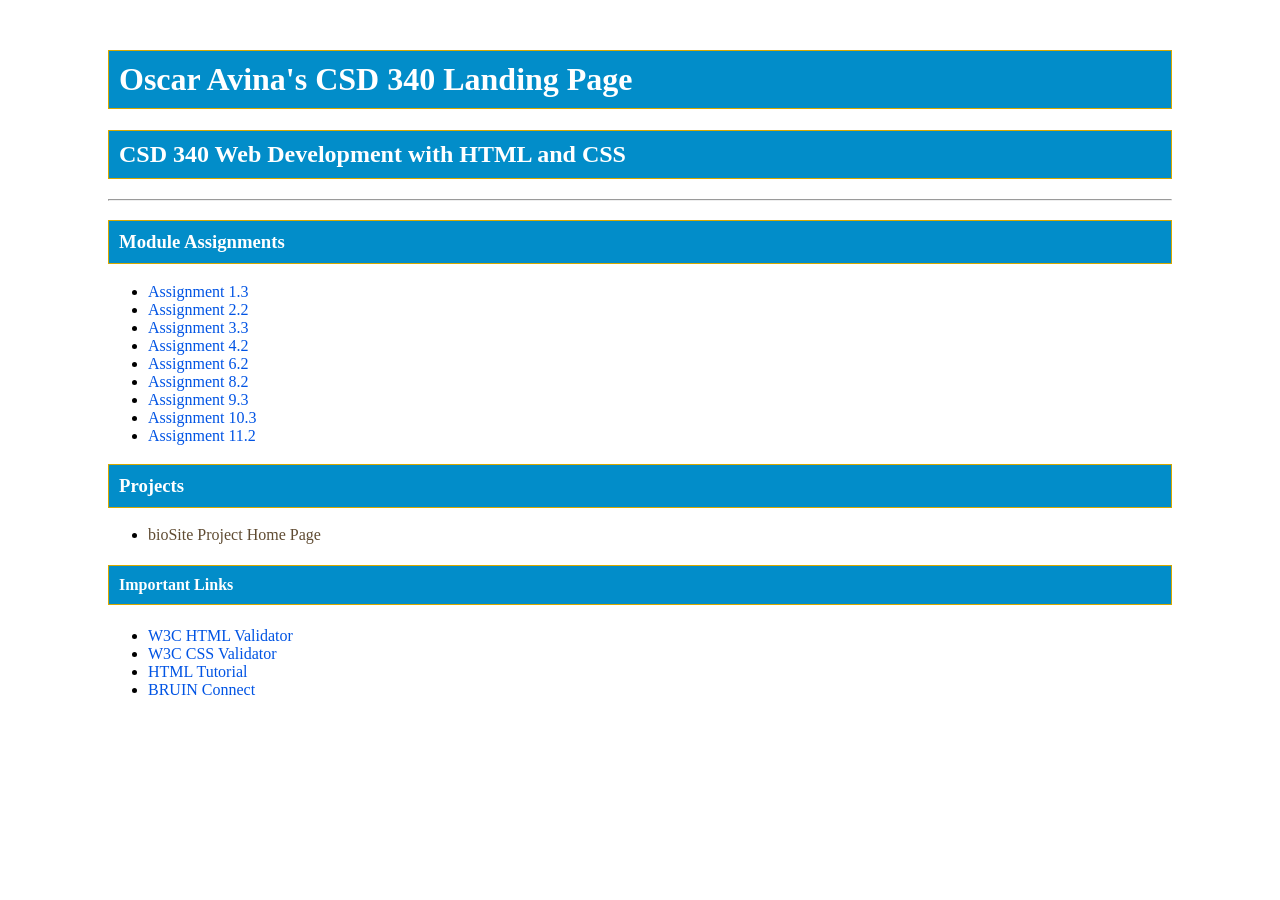
<file: index.html>
<!--
Oscar Avina
06/14/2026
Module 3.2 Assignment
-->

<!doctype html>
<html lang="en">
  <head>
    <title>CSD 340 Web Development with HTML and CSS</title>
    <meta
      name="description"
      content="CSD 340 Web Development with HTML and CSS"
    />
    <meta
      name="keywords"
      content="CSD 340, Web Development with HTML and CSS, Bellevue University"
    />
    <meta name="author" content="Oscar Avina" />
    <link href="site.css" type="text/css" rel="stylesheet" />
  </head>
  <body>
    <div id="container">
      <h1>Oscar Avina's CSD 340 Landing Page</h1>
      <h2>CSD 340 Web Development with HTML and CSS</h2>

      <hr />

      <h3>Module Assignments</h3>
      <ul>
        <li>
          <a href="module-1/Avina_Mod1_3.html">Assignment 1.3</a>
        </li>
        <li>
          <a href="module-2/Avina_Mod2_2.html">Assignment 2.2</a>
        </li>
        <li>
          <a href="module-3/Avina_Mod3_3.html">Assignment 3.3</a>
        </li>
        <li>
          <a href="module-4/Avina_Mod4_2.html">Assignment 4.2</a>
        </li>
        <li>
          <a href="module-6/Avina_Mod6_2.html">Assignment 6.2</a>
        </li>
        <li>
          <a href="module-8/Avina_Mod8_2.html">Assignment 8.2</a>
        </li>
        <li>
          <a href="module-9/Avina_Mod9_3.html">Assignment 9.3</a>
        </li>
        <li>
          <a href="module-10/Avina_Mod10_3.html">Assignment 10.3</a>
        </li>
        <li>
          <a href="module-11/Avina_Mod11_2.html">Assignment 11.2</a>
        </li>
      </ul>
      <h3>Projects</h3>
      <ul>
        <li><a href="">bioSite Project Home Page</a></li>
      </ul>
      <h4>Important Links</h4>
      <ul>
        <li><a href="https://validator.w3.org/">W3C HTML Validator</a></li>
        <li>
          <a href="http://jigsaw.w3.org/css-validator/">W3C CSS Validator</a>
        </li>
        <li><a href="https://www.w3schools.com/html/">HTML Tutorial</a></li>
        <li><a href="https://bruinconnect.bellevue.edu/">BRUIN Connect</a></li>
      </ul>
    </div>
  </body>
</html>
</file>
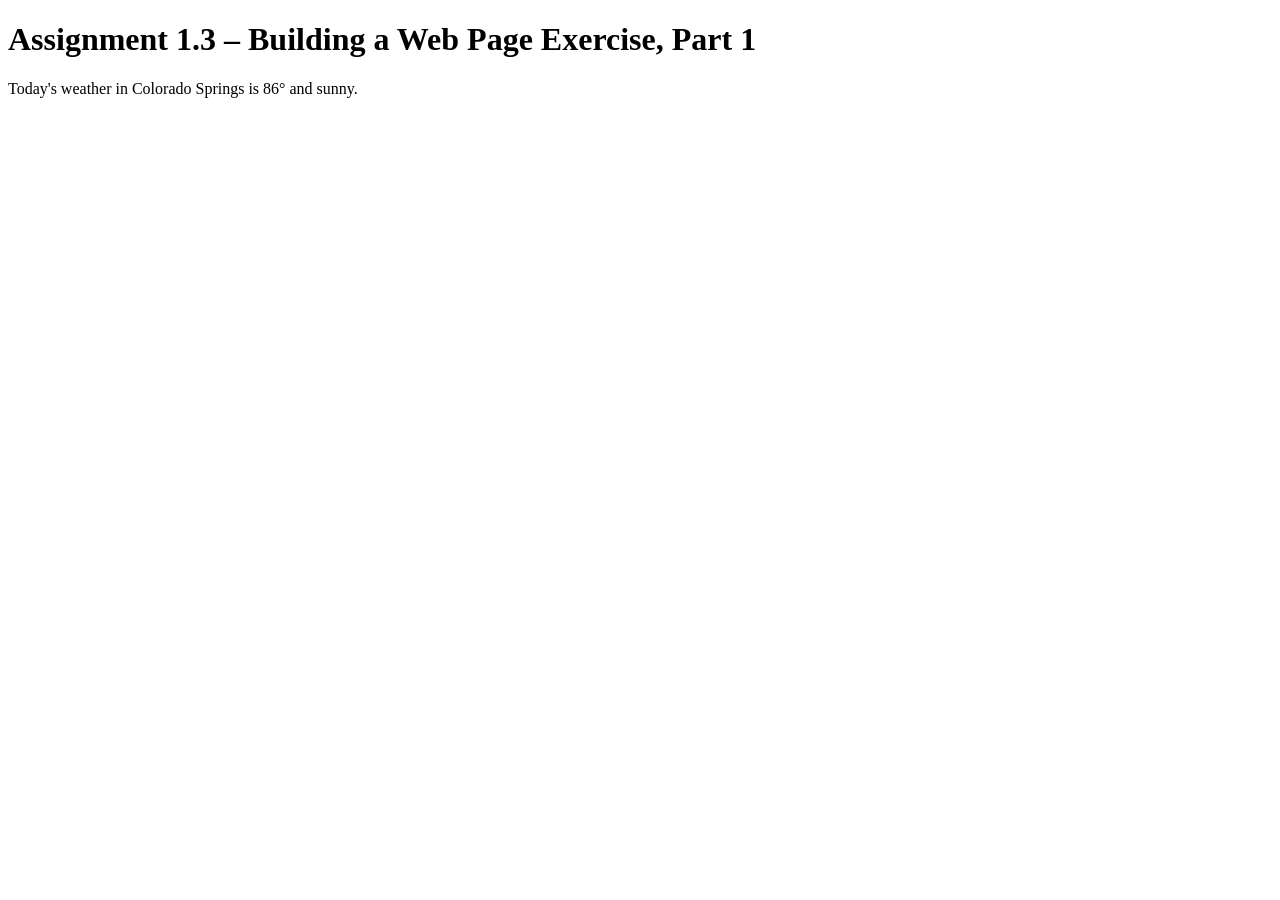
<file: module-1/Avina_Mod1_3.html>
<!doctype html>
<html lang="en">
  <head>
    <title>CSD 340 Web Development with HTML and CSS</title>
  </head>

  <body>
    <h1>Assignment 1.3 – Building a Web Page Exercise, Part 1</h1>
    Today's weather in Colorado Springs is 86&deg; and sunny.
  </body>
</html>
</file>
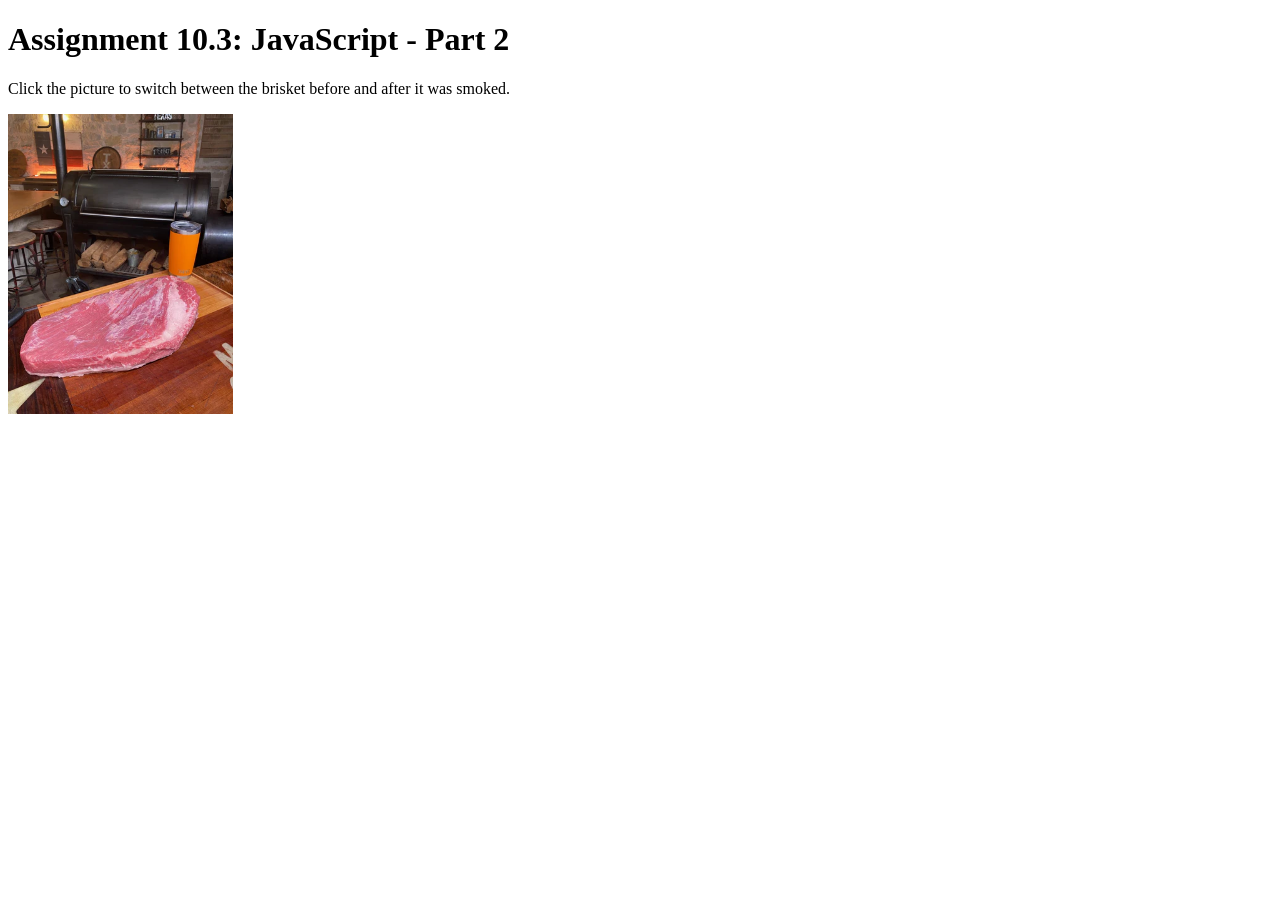
<file: module-10/Avina_Mod10_3.html>
<!--
Oscar Avina
07/26/2026
Module 10.3 Assignment
-->

<!doctype html>
<html lang="en">
  <head>
    <title>CSD 340 Web Development with HTML and CSS</title>
    <meta
      name="description"
      content="CSD 340 Web Development with HTML and CSS"
    />
    <meta
      name="keywords"
      content="CSD 340, Web Development with HTML and CSS, Bellevue University"
    />
    <meta name="author" content="Oscar Avina" />
    <meta name="description" content="Assignment 10.3: JavaScript - Part 2" />

    <script>
      var showingBefore = true;

      function changeImage() {
        var brisketImage = document.getElementById("brisketImage");

        if (showingBefore == true) {
          brisketImage.src = "brisket_after.webp";
          showingBefore = false;
        } else {
          brisketImage.src = "brisket_before.webp";
          showingBefore = true;
        }
      }
    </script>
  </head>
  <body>
    <h1>Assignment 10.3: JavaScript - Part 2</h1>

    <p>
      Click the picture to switch between the brisket before and after it was
      smoked.
    </p>

    <img
      id="brisketImage"
      src="brisket_before.webp"
      alt="A brisket before and after smoking"
      height="300"
      onclick="changeImage()"
    />
  </body>
</html>
</file>
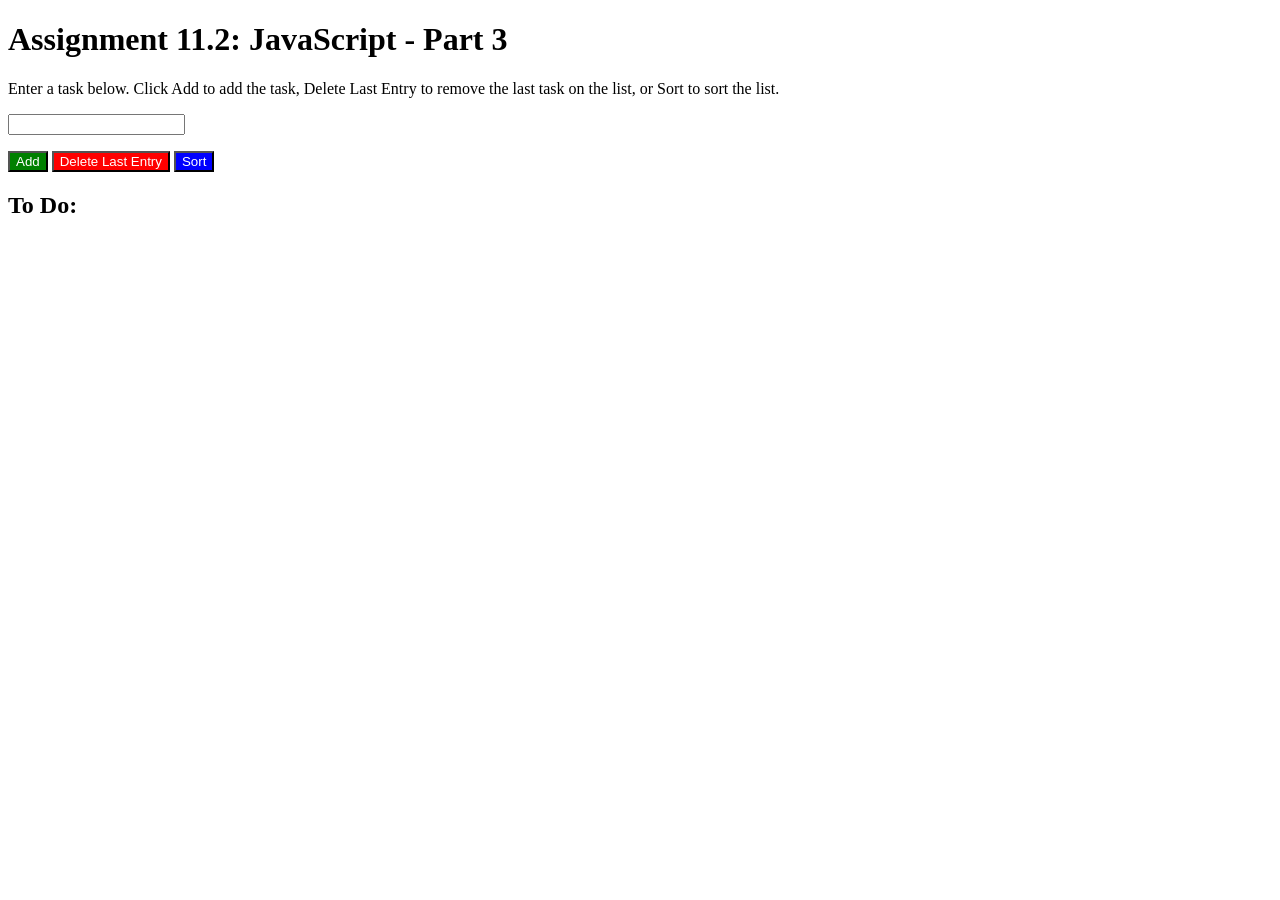
<file: module-11/Avina_Mod11_2.html>
<!--
Oscar Avina
08/02/2026
Module 11.2 Assignment
-->

<!doctype html>
<html lang="en">
  <head>
    <title>CSD 340 Web Development with HTML and CSS</title>
    <meta
      name="description"
      content="CSD 340 Web Development with HTML and CSS"
    />
    <meta
      name="keywords"
      content="CSD 340, Web Development with HTML and CSS, Bellevue University"
    />
    <meta name="author" content="Oscar Avina" />
    <meta name="description" content="Assignment 11.2: JavaScript - Part 3" />
    <link rel="stylesheet" href="Avina_Mod11_2.css" />
    <script type="text/javascript">
      var tasks = [];

      function addItem() {
        var task = document.getElementById("taskInput").value;

        tasks.push(task);

        alert("Item: " + task + " Added as Item " + tasks.length);

        displayItems();
      }

      function deleteLastItem() {
        var deletedItem = tasks.pop();

        alert("Item: " + deletedItem + " Deleted");

        displayItems();
      }

      function displayItems() {
        var output = "";

        for (var i = 0; i < tasks.length; i++) {
          output += "<li>" + tasks[i] + "</li>";
        }

        document.getElementById("toDoList").innerHTML = output;
      }

      function sortItems() {
        tasks.sort();

        alert("The list has been sorted.");

        displayItems();
      }
    </script>
  </head>
  <body>
    <h1>Assignment 11.2: JavaScript - Part 3</h1>

    <p>
      Enter a task below. Click Add to add the task, Delete Last Entry to remove
      the last task on the list, or Sort to sort the list.
    </p>

    <p>
      <input type="text" id="taskInput" />
    </p>

    <p>
      <button type="button" id="addButton" onclick="addItem()">Add</button>

      <button type="button" id="deleteButton" onclick="deleteLastItem()">
        Delete Last Entry
      </button>

      <button type="button" id="sortButton" onclick="sortItems()">Sort</button>
    </p>

    <h2>To Do:</h2>

    <ol id="toDoList"></ol>
  </body>
</html>
</file>
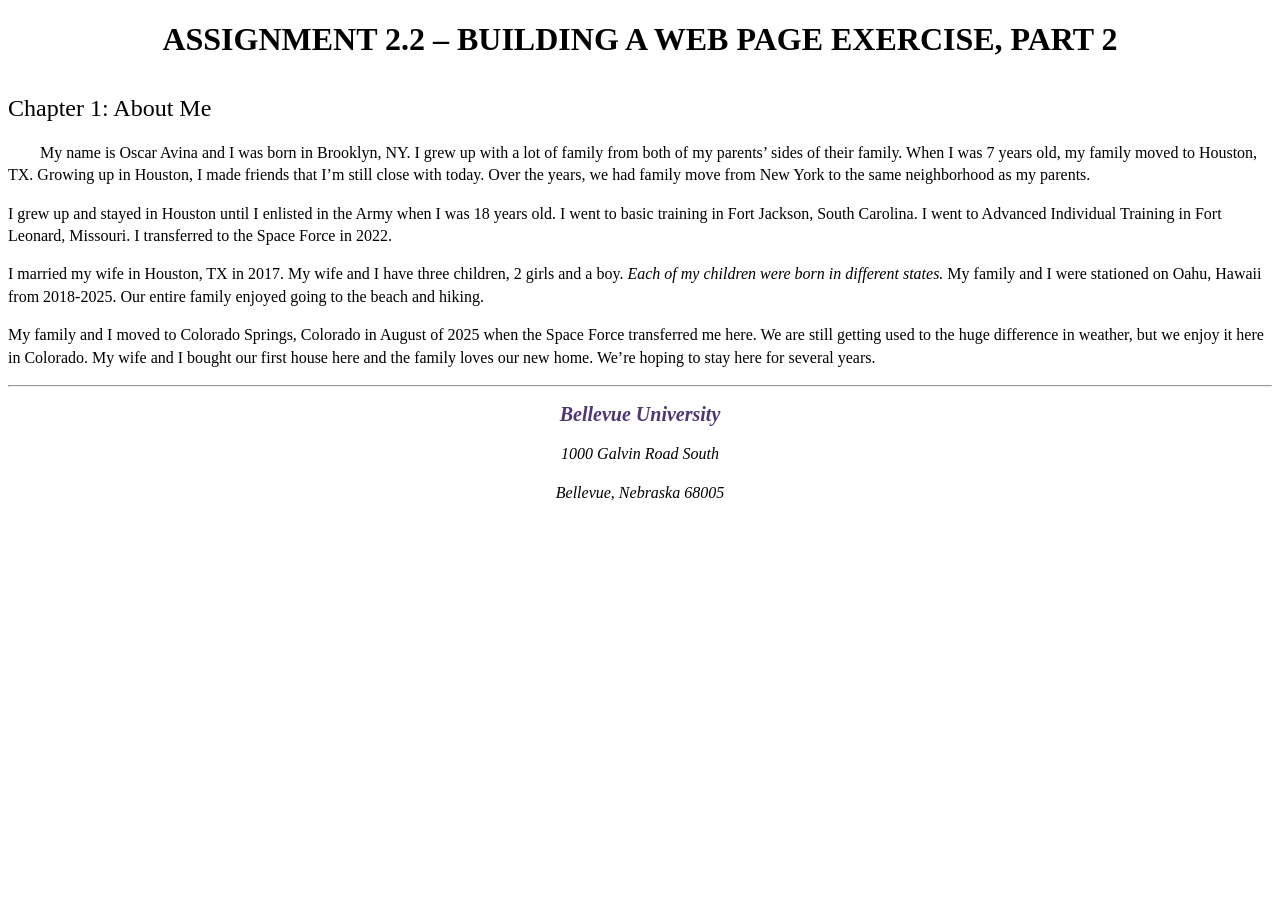
<file: module-2/Avina_Mod2_2.html>
<!--
Oscar Avina
06/07/2026
Module 2.2 Assignment
-->

<!doctype html>
<html lang="en">
  <head>
    <title>CSD 340 Web Development with HTML and CSS</title>
    <meta
      name="description"
      content="CSD 340 Web Development with HTML and CSS"
    />
    <meta
      name="keywords"
      content="CSD 340, Web Development with HTML and CSS, Bellevue University"
    />
    <meta name="author" content="Oscar Avina" />
    <meta
      name="description"
      content="Assignment 2.2 – Building a Web Page Exercise, Part 2"
    />
    <link href="Avina_Mod2_2.css" type="text/css" rel="stylesheet" />
  </head>

  <body>
    <div id="container">
      <h1>Assignment 2.2 – Building a Web Page Exercise, Part 2</h1>
      <h2>Chapter 1: About Me</h2>
      <p class="intro">
        My name is Oscar Avina and I was born in Brooklyn, NY. I grew up with a
        lot of family from both of my parents’ sides of their family. When I was
        7 years old, my family moved to Houston, TX. Growing up in Houston, I
        made friends that I’m still close with today. Over the years, we had
        family move from New York to the same neighborhood as my parents.
      </p>
      <p>
        I grew up and stayed in Houston until I enlisted in the Army when I was
        18 years old. I went to basic training in Fort Jackson, South Carolina.
        I went to Advanced Individual Training in Fort Leonard, Missouri. I
        transferred to the Space Force in 2022.
      </p>
      <p>
        I married my wife in Houston, TX in 2017. My wife and I have three
        children, 2 girls and a boy.
        <span class="sentence"
          >Each of my children were born in different states.</span
        >
        My family and I were stationed on Oahu, Hawaii from 2018-2025. Our
        entire family enjoyed going to the beach and hiking.
      </p>
      <p>
        My family and I moved to Colorado Springs, Colorado in August of 2025
        when the Space Force transferred me here. We are still getting used to
        the huge difference in weather, but we enjoy it here in Colorado. My
        wife and I bought our first house here and the family loves our new
        home. We’re hoping to stay here for several years.
      </p>

      <hr />

      <address>
        <p><a href="https://www.bellevue.edu/">Bellevue University</a></p>
        <p>1000 Galvin Road South</p>
        <p>Bellevue, Nebraska 68005</p>
      </address>
    </div>
  </body>
</html>
</file>
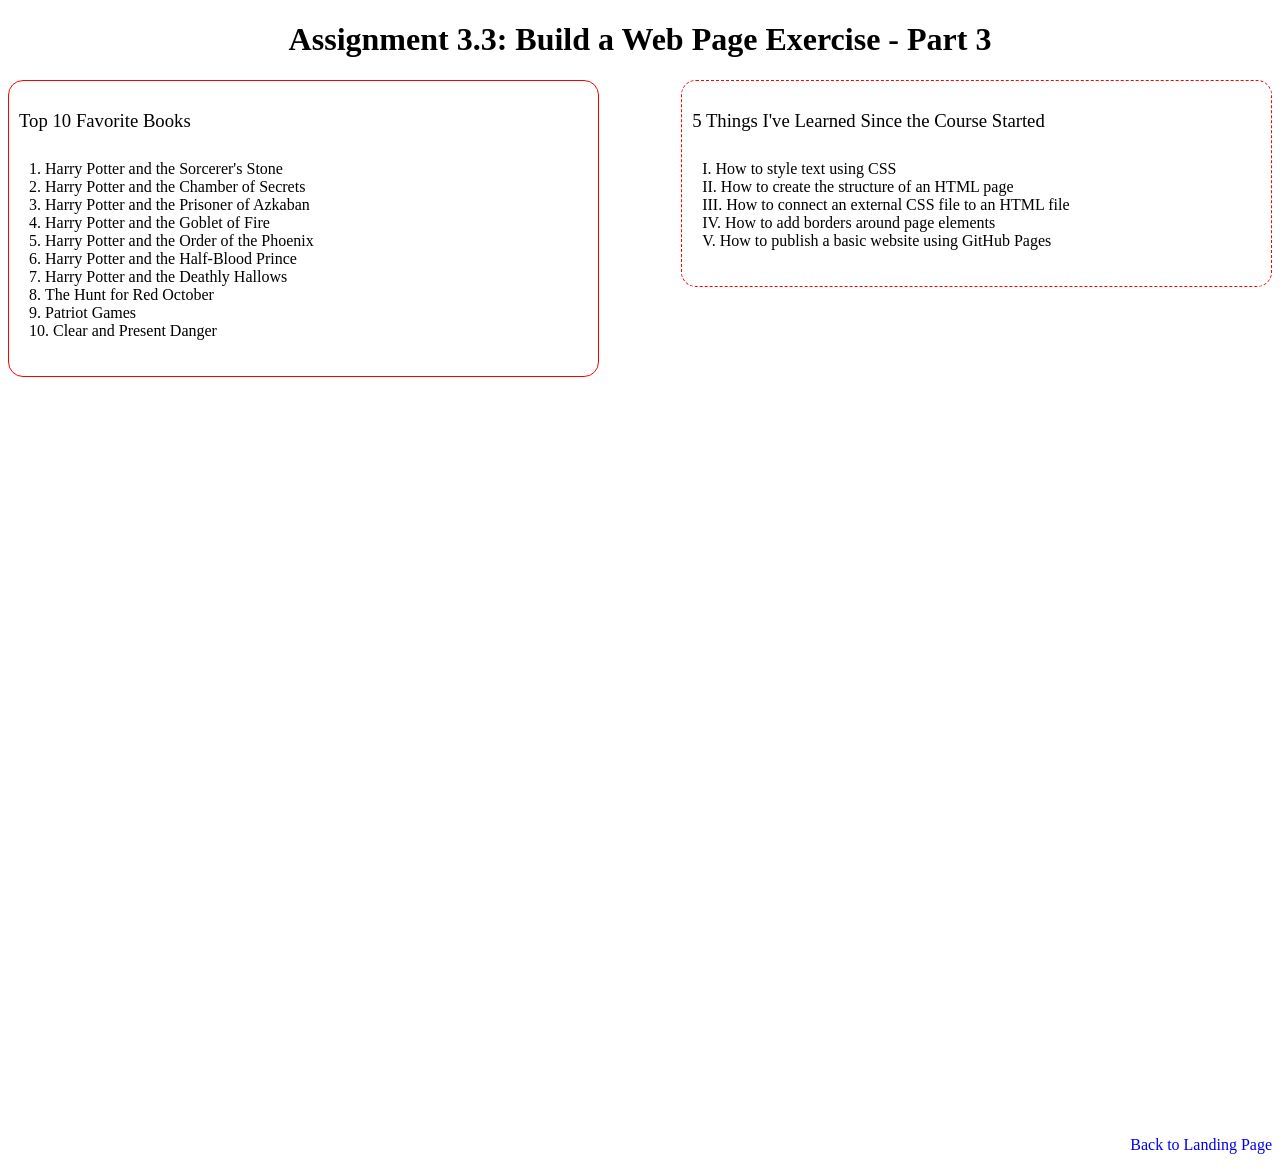
<file: module-3/Avina_Mod3_3.html>
<!--
Oscar Avina
06/14/2026
Module 3.3 Assignment
-->

<!doctype html>
<html lang="en">
  <head>
    <title>CSD 340 Web Development with HTML and CSS</title>
    <meta
      name="description"
      content="CSD 340 Web Development with HTML and CSS"
    />
    <meta
      name="keywords"
      content="CSD 340, Web Development with HTML and CSS, Bellevue University"
    />
    <meta name="author" content="Oscar Avina" />
    <link href="Avina_Mod3_3.css" type="text/css" rel="stylesheet" />
  </head>
  <body>
    <div id="container">
      <h1>Assignment 3.3: Build a Web Page Exercise - Part 3</h1>

      <div id="left-div">
        <h3>Top 10 Favorite Books</h3>

        <ol>
          <li>Harry Potter and the Sorcerer's Stone</li>
          <li>Harry Potter and the Chamber of Secrets</li>
          <li>Harry Potter and the Prisoner of Azkaban</li>
          <li>Harry Potter and the Goblet of Fire</li>
          <li>Harry Potter and the Order of the Phoenix</li>
          <li>Harry Potter and the Half-Blood Prince</li>
          <li>Harry Potter and the Deathly Hallows</li>
          <li>The Hunt for Red October</li>
          <li>Patriot Games</li>
          <li>Clear and Present Danger</li>
        </ol>
      </div>

      <div id="right-div">
        <h3>5 Things I've Learned Since the Course Started</h3>

        <ul>
          <li>How to style text using CSS</li>
          <li>How to create the structure of an HTML page</li>
          <li>How to connect an external CSS file to an HTML file</li>
          <li>How to add borders around page elements</li>
          <li>How to publish a basic website using GitHub Pages</li>
        </ul>
      </div>

      <div id="last-div">
        <a href="../index.html">Back to Landing Page</a>
      </div>
    </div>
  </body>
</html>
</file>
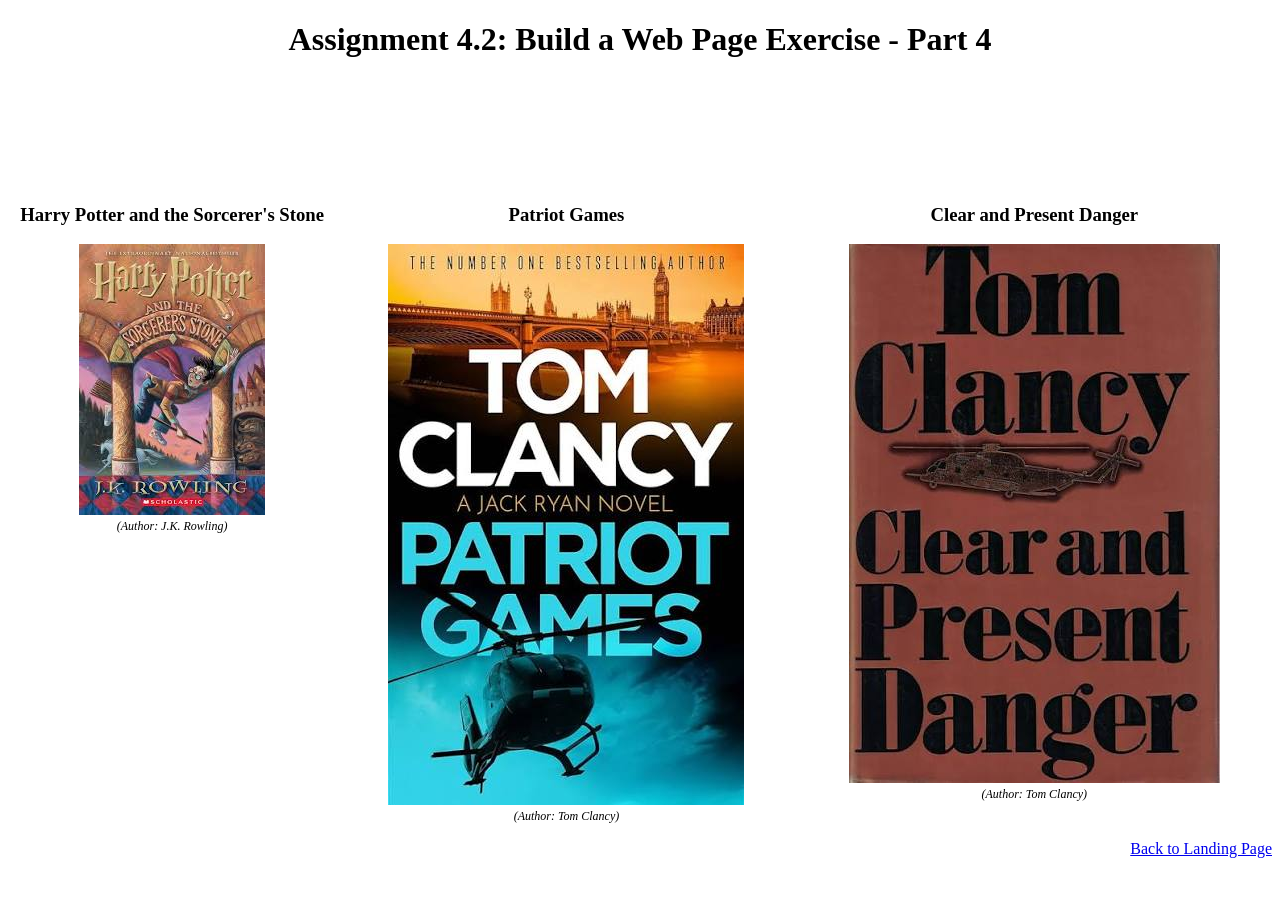
<file: module-4/Avina_Mod4_2.html>
<!--
Oscar Avina
06/20/2026
Module 4.2 Assignment
-->

<!doctype html>
<html lang="en">
  <head>
    <title>CSD 340 Web Development with HTML and CSS</title>
    <meta
      name="description"
      content="CSD 340 Web Development with HTML and CSS"
    />
    <meta
      name="keywords"
      content="CSD 340, Web Development with HTML and CSS, Bellevue University"
    />
    <meta name="author" content="Oscar Avina" />
    <link href="Avina_Mod4_2.css" type="text/css" rel="stylesheet" />
  </head>
  <body>
    <div id="container">
      <h1>Assignment 4.2: Build a Web Page Exercise - Part 4</h1>

      <div id="image-gallery">
        <div>
          <h3>Harry Potter and the Sorcerer's Stone</h3>
          <figure>
            <img
              src="images/harry-potter-sorcerers-stone.jpg"
              alt="Cover of Harry Potter and the Sorcerer's Stone"
            />
            <figcaption>(Author: J.K. Rowling)</figcaption>
          </figure>
        </div>

        <div>
          <h3>Patriot Games</h3>
          <figure>
            <img src="images/patriot-games.jpg" alt="Cover of Patriot Games" />
            <figcaption>(Author: Tom Clancy)</figcaption>
          </figure>
        </div>

        <div>
          <h3>Clear and Present Danger</h3>
          <figure>
            <img
              src="images/clear-and-present-danger.jpg"
              alt="Cover of Clear and Present Danger"
            />
            <figcaption>(Author: Tom Clancy)</figcaption>
          </figure>
        </div>
      </div>

      <div id="landing-page-link">
        <a href="../index.html">Back to Landing Page</a>
      </div>
    </div>
  </body>
</html>
</file>
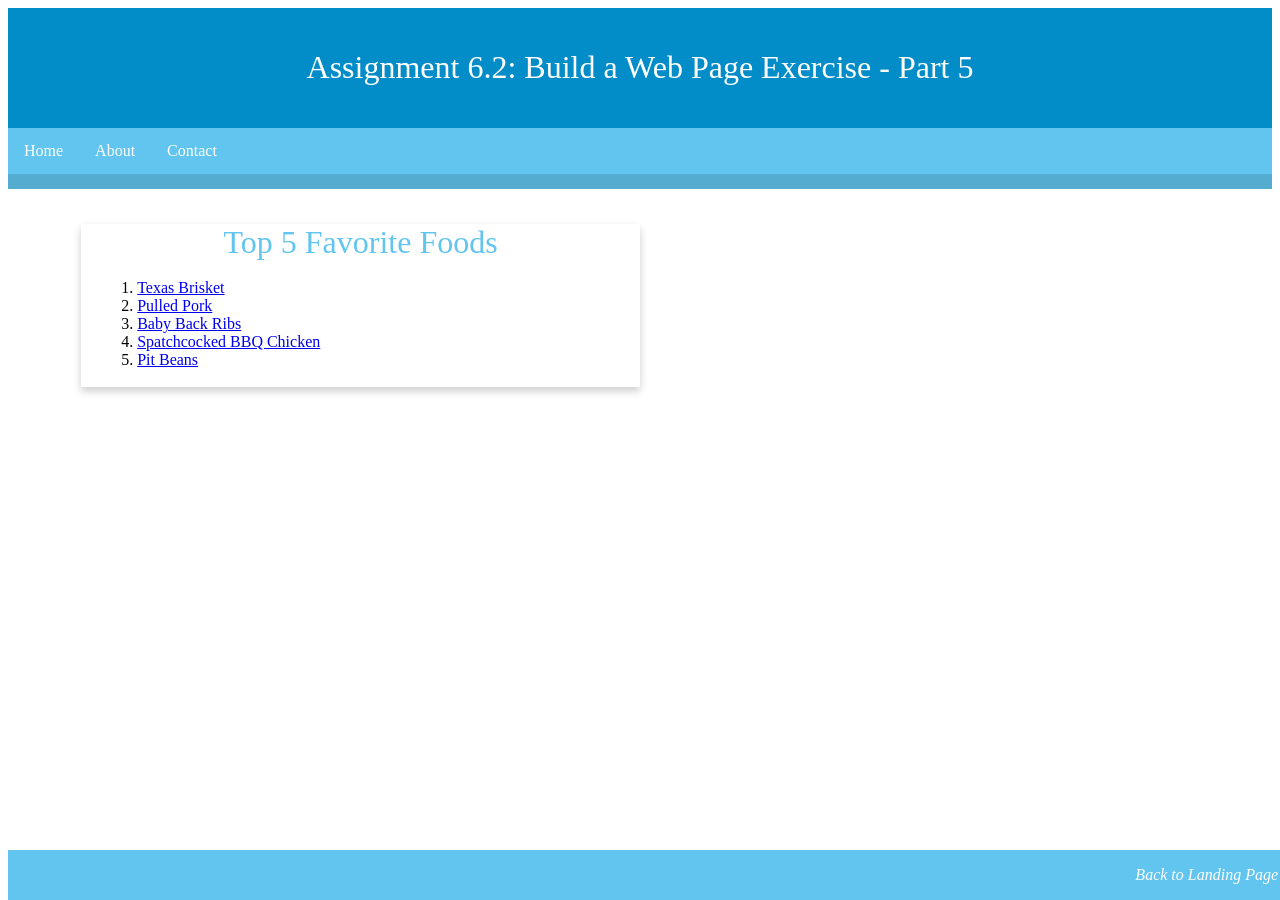
<file: module-6/Avina_Mod6_2.html>
<!--
Oscar Avina
07/5/2026
Module 6.2 Assignment
-->

<!doctype html>
<html lang="en">
  <head>
    <title>CSD 340 Web Development with HTML and CSS</title>
    <meta
      name="description"
      content="CSD 340 Web Development with HTML and CSS"
    />
    <meta
      name="keywords"
      content="CSD 340, Web Development with HTML and CSS, Bellevue University"
    />
    <meta name="author" content="Oscar Avina" />
    <link href="Avina_Mod6_2.css" type="text/css" rel="stylesheet" />
  </head>
  <body>
    <header>
      <h1>Assignment 6.2: Build a Web Page Exercise - Part 5</h1>
    </header>

    <div id="navbar">
      <a href="#">Home</a>
      <a href="#">About</a>
      <a href="#">Contact</a>
    </div>

    <div id="container">
      <div class="card">
        <div class="card-title">Top 5 Favorite Foods</div>

        <div class="card-content">
          <ol>
            <li>
              <a
                href="https://www.meatchurch.com/blogs/recipes/brisket"
                target="_blank"
                >Texas Brisket</a
              >
            </li>
            <li>
              <a
                href="https://www.meatchurch.com/blogs/recipes/pulled-pork"
                target="_blank"
                >Pulled Pork</a
              >
            </li>
            <li>
              <a
                href="https://www.meatchurch.com/blogs/recipes/baby-back-ribs"
                target="_blank"
                >Baby Back Ribs</a
              >
            </li>
            <li>
              <a
                href="https://www.meatchurch.com/blogs/recipes/spatchcocked-bbq-chicken"
                target="_blank"
                >Spatchcocked BBQ Chicken</a
              >
            </li>
            <li>
              <a
                href="https://www.meatchurch.com/blogs/recipes/pit-beans"
                target="_blank"
                >Pit Beans</a
              >
            </li>
          </ol>
        </div>
      </div>
    </div>

    <footer>
      <p>
        <a href="../index.html">Back to Landing Page</a>
      </p>
    </footer>
  </body>
</html>
</file>
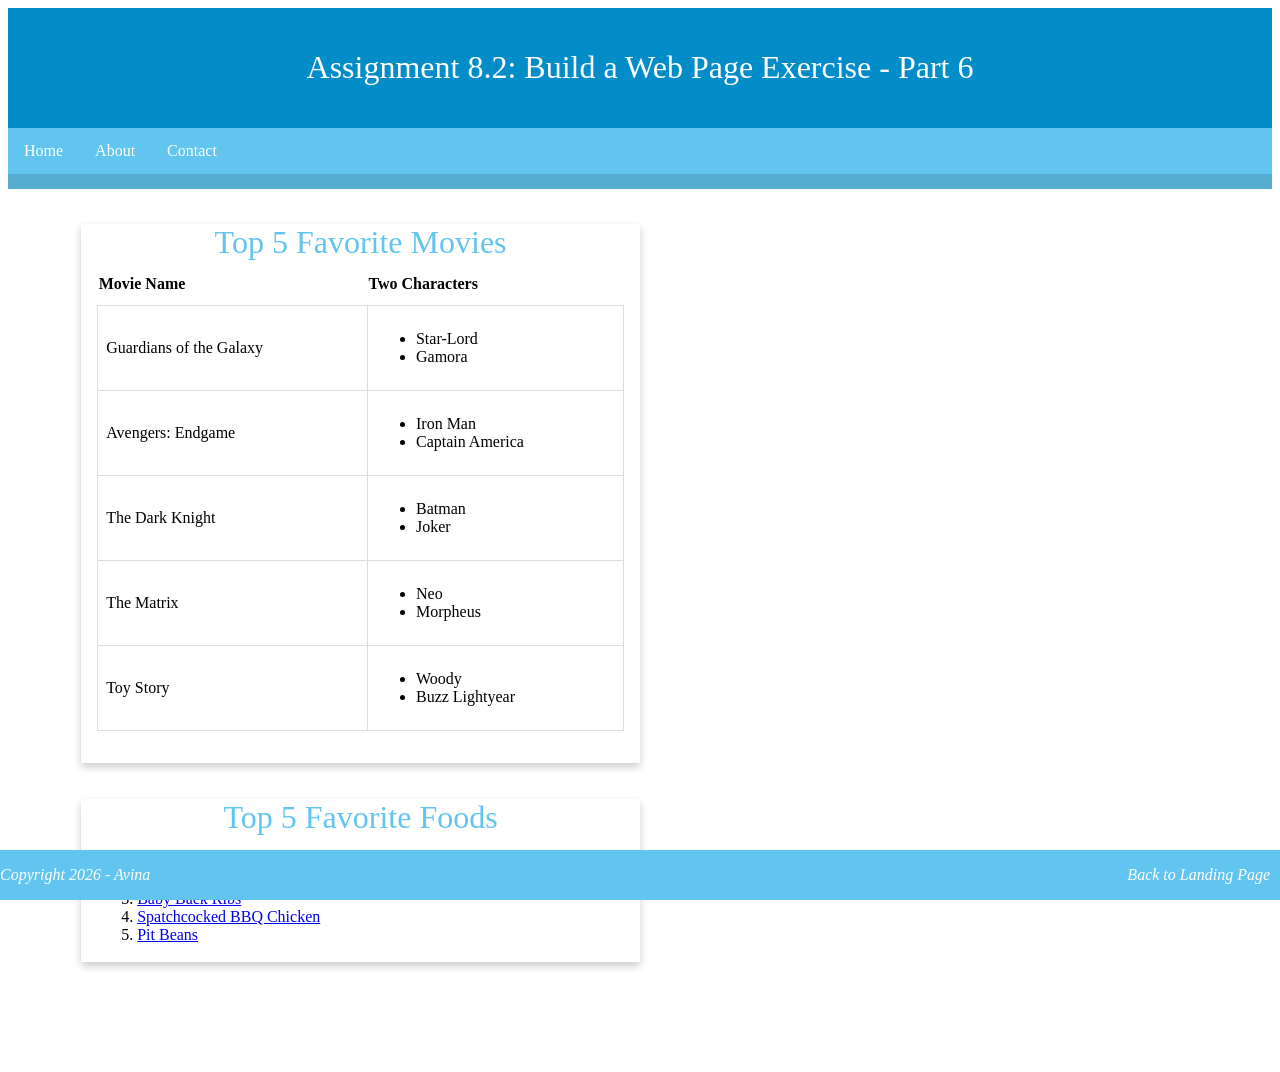
<file: module-8/Avina_Mod8_2.html>
<!--
Oscar Avina
07/12/2026
Module 8.2 Assignment
-->

<!doctype html>
<html lang="en">
  <head>
    <title>CSD 340 Web Development with HTML and CSS</title>
    <meta
      name="description"
      content="CSD 340 Web Development with HTML and CSS"
    />
    <meta
      name="keywords"
      content="CSD 340, Web Development with HTML and CSS, Bellevue University"
    />
    <meta name="author" content="Oscar Avina" />
    <link href="Avina_Mod8_2.css" type="text/css" rel="stylesheet" />
  </head>
  <body>
    <header>
      <h1>Assignment 8.2: Build a Web Page Exercise - Part 6</h1>
    </header>

    <div id="navbar">
      <a href="#">Home</a>
      <a href="#">About</a>
      <a href="#">Contact</a>
    </div>

    <div id="container">
      <div class="card">
        <div class="card-title">Top 5 Favorite Movies</div>

        <div class="card-content">
          <table id="movies">
            <tr>
              <th>Movie Name</th>
              <th>Two Characters</th>
            </tr>

            <tr>
              <td>Guardians of the Galaxy</td>
              <td>
                <ul>
                  <li>Star-Lord</li>
                  <li>Gamora</li>
                </ul>
              </td>
            </tr>

            <tr>
              <td>Avengers: Endgame</td>
              <td>
                <ul>
                  <li>Iron Man</li>
                  <li>Captain America</li>
                </ul>
              </td>
            </tr>

            <tr>
              <td>The Dark Knight</td>
              <td>
                <ul>
                  <li>Batman</li>
                  <li>Joker</li>
                </ul>
              </td>
            </tr>

            <tr>
              <td>The Matrix</td>
              <td>
                <ul>
                  <li>Neo</li>
                  <li>Morpheus</li>
                </ul>
              </td>
            </tr>

            <tr>
              <td>Toy Story</td>
              <td>
                <ul>
                  <li>Woody</li>
                  <li>Buzz Lightyear</li>
                </ul>
              </td>
            </tr>
          </table>
        </div>
      </div>

      <br />
      <br />

      <div class="card">
        <div class="card-title">Top 5 Favorite Foods</div>

        <div class="card-content">
          <ol>
            <li>
              <a
                href="https://www.meatchurch.com/blogs/recipes/brisket"
                target="_blank"
                >Texas Brisket</a
              >
            </li>
            <li>
              <a
                href="https://www.meatchurch.com/blogs/recipes/pulled-pork"
                target="_blank"
                >Pulled Pork</a
              >
            </li>
            <li>
              <a
                href="https://www.meatchurch.com/blogs/recipes/baby-back-ribs"
                target="_blank"
                >Baby Back Ribs</a
              >
            </li>
            <li>
              <a
                href="https://www.meatchurch.com/blogs/recipes/spatchcocked-bbq-chicken"
                target="_blank"
                >Spatchcocked BBQ Chicken</a
              >
            </li>
            <li>
              <a
                href="https://www.meatchurch.com/blogs/recipes/pit-beans"
                target="_blank"
                >Pit Beans</a
              >
            </li>
          </ol>
        </div>
      </div>
    </div>

    <footer>
      <p class="copyright">Copyright 2026 - Avina</p>
      <p>
        <a href="../index.html">Back to Landing Page</a>
      </p>
    </footer>
  </body>
</html>
</file>
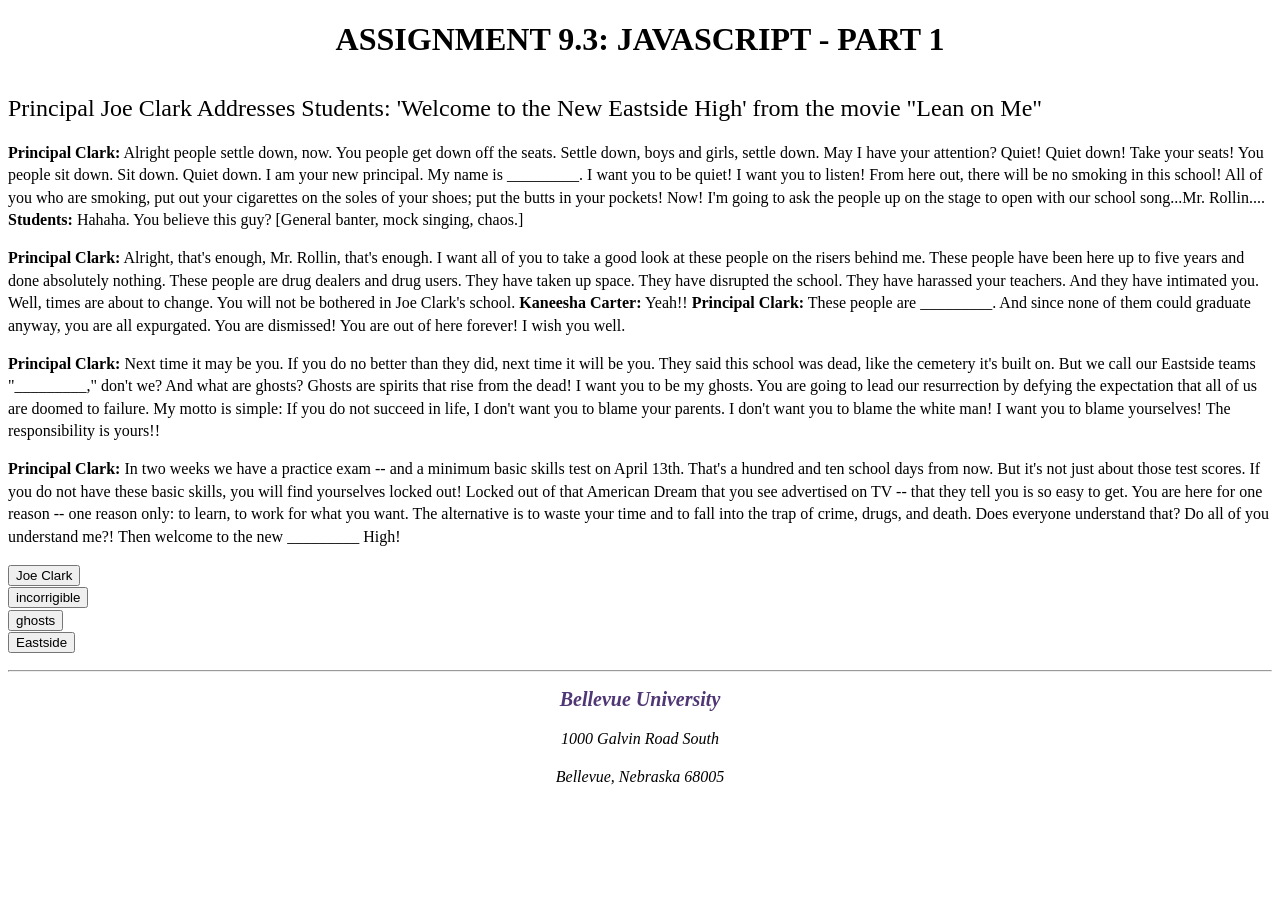
<file: module-9/Avina_Mod9_3.html>
<!--
Oscar Avina
07/18/2026
Module 9.3 Assignment
-->

<!doctype html>
<html lang="en">
  <head>
    <title>CSD 340 Web Development with HTML and CSS</title>
    <meta
      name="description"
      content="CSD 340 Web Development with HTML and CSS"
    />
    <meta
      name="keywords"
      content="CSD 340, Web Development with HTML and CSS, Bellevue University"
    />
    <meta name="author" content="Oscar Avina" />
    <meta name="description" content="Assignment 9.3: JavaScript - Part 1" />
    <link href="Avina_Mod9_3.css" type="text/css" rel="stylesheet" />

    <script>
      var firstVariableValue = "Joe Clark";
      var secondVariableValue = "incorrigible";
      var thirdVariableValue = "ghosts";
      var fourthVariableValue = "Eastside";
    </script>
  </head>

  <body>
    <div id="container">
      <h1>Assignment 9.3: JavaScript - Part 1</h1>
      <h2>
        Principal Joe Clark Addresses Students: 'Welcome to the New Eastside
        High' from the movie "Lean on Me"
      </h2>
      <p>
        <strong>Principal Clark:</strong> Alright people settle down, now. You
        people get down off the seats. Settle down, boys and girls, settle down.
        May I have your attention? Quiet! Quiet down! Take your seats! You
        people sit down. Sit down. Quiet down. I am your new principal. My name
        is <span id="first">_________</span>. I want you to be quiet! I want you
        to listen! From here out, there will be no smoking in this school! All
        of you who are smoking, put out your cigarettes on the soles of your
        shoes; put the butts in your pockets! Now! I'm going to ask the people
        up on the stage to open with our school song...Mr. Rollin....
        <strong>Students:</strong> Hahaha. You believe this guy? [General
        banter, mock singing, chaos.]
      </p>

      <p>
        <strong>Principal Clark:</strong> Alright, that's enough, Mr. Rollin,
        that's enough. I want all of you to take a good look at these people on
        the risers behind me. These people have been here up to five years and
        done absolutely nothing. These people are drug dealers and drug users.
        They have taken up space. They have disrupted the school. They have
        harassed your teachers. And they have intimated you. Well, times are
        about to change. You will not be bothered in Joe Clark's school.
        <strong>Kaneesha Carter:</strong> Yeah!!
        <strong>Principal Clark:</strong> These people are
        <span id="second">_________</span>. And since none of them could
        graduate anyway, you are all expurgated. You are dismissed! You are out
        of here forever! I wish you well.
      </p>

      <p>
        <strong>Principal Clark:</strong> Next time it may be you. If you do no
        better than they did, next time it will be you. They said this school
        was dead, like the cemetery it's built on. But we call our Eastside
        teams "<span id="third">_________</span>," don't we? And what are
        ghosts? Ghosts are spirits that rise from the dead! I want you to be my
        ghosts. You are going to lead our resurrection by defying the
        expectation that all of us are doomed to failure. My motto is simple: If
        you do not succeed in life, I don't want you to blame your parents. I
        don't want you to blame the white man! I want you to blame yourselves!
        The responsibility is yours!!
      </p>

      <p>
        <strong>Principal Clark:</strong> In two weeks we have a practice exam
        -- and a minimum basic skills test on April 13th. That's a hundred and
        ten school days from now. But it's not just about those test scores. If
        you do not have these basic skills, you will find yourselves locked out!
        Locked out of that American Dream that you see advertised on TV -- that
        they tell you is so easy to get. You are here for one reason -- one
        reason only: to learn, to work for what you want. The alternative is to
        waste your time and to fall into the trap of crime, drugs, and death.
        Does everyone understand that? Do all of you understand me?! Then
        welcome to the new <span id="fourth">_________</span> High!
      </p>

      <p>
        <button
          type="button"
          onclick="
            document.getElementById('first').innerHTML = firstVariableValue
          "
        >
          Joe Clark
        </button>

        <br />

        <button
          type="button"
          onclick="
            document.getElementById('second').innerHTML = secondVariableValue
          "
        >
          incorrigible
        </button>

        <br />

        <button
          type="button"
          onclick="
            document.getElementById('third').innerHTML = thirdVariableValue
          "
        >
          ghosts
        </button>

        <br />

        <button
          type="button"
          onclick="
            document.getElementById('fourth').innerHTML = fourthVariableValue
          "
        >
          Eastside
        </button>
      </p>

      <hr />

      <address>
        <p><a href="https://www.bellevue.edu/">Bellevue University</a></p>
        <p>1000 Galvin Road South</p>
        <p>Bellevue, Nebraska 68005</p>
      </address>
    </div>
  </body>
</html>
</file>
<file: site.css>
/*
Oscar Avina
06/14/2026
Module 3.2 Assignment
*/

#container {
  margin-top: 50px;
  margin-left: 100px;
  margin-right: 100px;
}

h1,
h2,
h3,
h4 {
  background-color: rgb(2, 141, 201);
  color: white;
  border: 1px solid #d6a800;
  padding: 10px;
}

a {
  color: #0154e4;
  text-decoration: none;
}

a:visited {
  color: #5f4b32;
}

a:hover {
  color: #d6a800;
}
</file>
<file: module-11/Avina_Mod11_2.css>
/*
Oscar Avina
08/02/2026
Module 11.2 Assignment
*/

button {
  color: white;
}

#addButton {
  background-color: green;
}

#deleteButton {
  background-color: red;
}

#sortButton {
  background-color: blue;
}
</file>
<file: module-2/Avina_Mod2_2.css>
/*
Oscar Avina
06/07/2026
Module 2.2 Assignment
*/

html,
body {
  font-size: 16px;
}

p {
  font-weight: 400;
  line-height: 1.4em;
}

h1 {
  font-weight: 700;
  text-transform: uppercase;
  text-align: center;
}

h2 {
  font-weight: 500;
  text-align: left;
  padding-top: 15px;
}

address {
  text-align: center;
}

address a {
  font-weight: bold;
  font-size: 1.25em;
  color: #4f3674;
  text-decoration: none;
}

address a:hover {
  text-decoration: underline;
  background-color: #d6a800;
}

address a:visited {
  color: Green;
}

.sentence {
  font-style: italic;
}

.intro {
  text-indent: 2em;
}
</file>
<file: module-3/Avina_Mod3_3.css>
/*
Oscar Avina
06/14/2026
Module 3.3 Assignment
*/

h1 {
  text-align: center;
}

#left-div {
  width: 45%;
  border: 1px solid red;
  border-radius: 15px;
  padding: 10px;
  float: left;
}

#right-div {
  width: 45%;
  border: 1px dashed red;
  border-radius: 15px;
  padding: 10px;
  float: right;
}

#last-div {
  width: 100%;
  margin-top: 60%;
  float: right;
  margin-bottom: 20px;
}

h3 {
  font-weight: 500;
}

ol {
  font-weight: 300;
  padding: 10px;
  list-style-position: inside;
}

ul {
  font-weight: 300;
  padding: 10px;
  list-style-type: upper-roman;
  list-style-position: inside;
}

#last-div a {
  float: right;
}

a {
  text-decoration: none;
}

a:hover {
  text-decoration: underline;
}
</file>
<file: module-4/Avina_Mod4_2.css>
/*
Oscar Avina
06/20/2026
Module 4.2 Assignment
*/

h1 {
  text-align: center;
}

#image-gallery {
  display: grid;
  grid-template-columns: auto auto auto;
  margin-top: 10%;
}

h3 {
  text-align: center;
}

figure {
  text-align: center;
}

figcaption {
  font-style: italic;
  font-size: 0.75em;
}

#landing-page-link {
  float: right;
}
</file>
<file: module-6/Avina_Mod6_2.css>
/*
Oscar Avina
07/5/2026
Module 6.2 Assignment
*/

header {
  background-color: rgb(2, 141, 201);
  color: white;
  padding: 20px;
  text-align: center;
}

h1 {
  font-weight: 400;
}

#navbar {
  overflow: hidden;
  background-color: #61c5ef;
  border-bottom: solid 15px #55acd1;
}

#navbar a {
  float: left;
  display: block;
  color: white;
  text-align: center;
  padding: 14px 16px;
  text-decoration: none;
}

#navbar a:hover {
  background-color: white;
  color: #07567b;
}

#container {
  margin-top: 2%;
  margin-left: 5%;
  margin-right: 5%;
  padding: 10px;
}

.card {
  box-shadow: 0 4px 8px 0 rgba(0, 0, 0, 0.2);
  transition: 0.3s;
  width: 50%;
}

.card-title {
  text-align: center;
  font-size: 2em;
  color: #61c5ef;
  font-weight: 400;
}

.card-content {
  padding: 2px 16px;
}

.card:hover {
  box-shadow: 0 8px 16px 0 rgba(0, 0, 0, 0.2);
}

footer {
  background-color: #61c5ef;
  position: absolute;
  bottom: 0;
  width: 100%;
}

footer p {
  color: white;
  font-weight: 400;
  float: right;
  padding-right: 10px;
  font-style: italic;
}

footer a {
  text-decoration: none;
  color: white;
}

footer a:hover {
  text-decoration: underline;
}
</file>
<file: module-8/Avina_Mod8_2.css>
/*
Oscar Avina
07/12/2026
Module 8.2 Assignment
*/

header {
  background-color: rgb(2, 141, 201);
  color: white;
  padding: 20px;
  text-align: center;
}

h1 {
  font-weight: 400;
}

#navbar {
  overflow: hidden;
  background-color: #61c5ef;
  border-bottom: solid 15px #55acd1;
}

#navbar a {
  float: left;
  display: block;
  color: white;
  text-align: center;
  padding: 14px 16px;
  text-decoration: none;
}

#navbar a:hover {
  background-color: white;
  color: #07567b;
}

#container {
  margin: 2% 5% 100px 5%;
  padding: 10px;
}

.card {
  box-shadow: 0 4px 8px 0 rgba(0, 0, 0, 0.2);
  transition: 0.3s;
  width: 50%;
}

.card-title {
  text-align: center;
  font-size: 2em;
  color: #61c5ef;
  font-weight: 400;
}

.card-content {
  padding: 2px 16px;
}

.card:hover {
  box-shadow: 0 8px 16px 0 rgba(0, 0, 0, 0.2);
}

footer {
  background-color: #61c5ef;
  position: fixed;
  left: 0;
  bottom: 0;
  width: 100%;
}

footer p {
  color: white;
  font-weight: 400;
  float: right;
  padding-right: 10px;
  font-style: italic;
}

footer p.copyright {
  float: left;
}

footer a {
  text-decoration: none;
  color: white;
}

footer a:hover {
  text-decoration: underline;
}

#movies {
  border-collapse: collapse;
  width: 100%;
  margin-bottom: 30px;
}

#movies th {
  padding-top: 12px;
  padding-bottom: 12px;
  text-align: left;
}

#movies td {
  border: 1px solid #ddd;
  padding: 8px;
}
</file>
<file: module-9/Avina_Mod9_3.css>
/*
Oscar Avina
07/18/2026
Module 9.3 Assignment
*/

html,
body {
  font-size: 16px;
}

p {
  font-weight: 400;
  line-height: 1.4em;
}

h1 {
  font-weight: 700;
  text-transform: uppercase;
  text-align: center;
}

h2 {
  font-weight: 500;
  text-align: left;
  padding-top: 15px;
}

address {
  text-align: center;
}

address a {
  font-weight: bold;
  font-size: 1.25em;
  color: #4f3674;
  text-decoration: none;
}

address a:hover {
  text-decoration: underline;
  background-color: #d6a800;
}

address a:visited {
  color: Green;
}

.sentence {
  font-style: italic;
}

.intro {
  text-indent: 2em;
}
</file>
